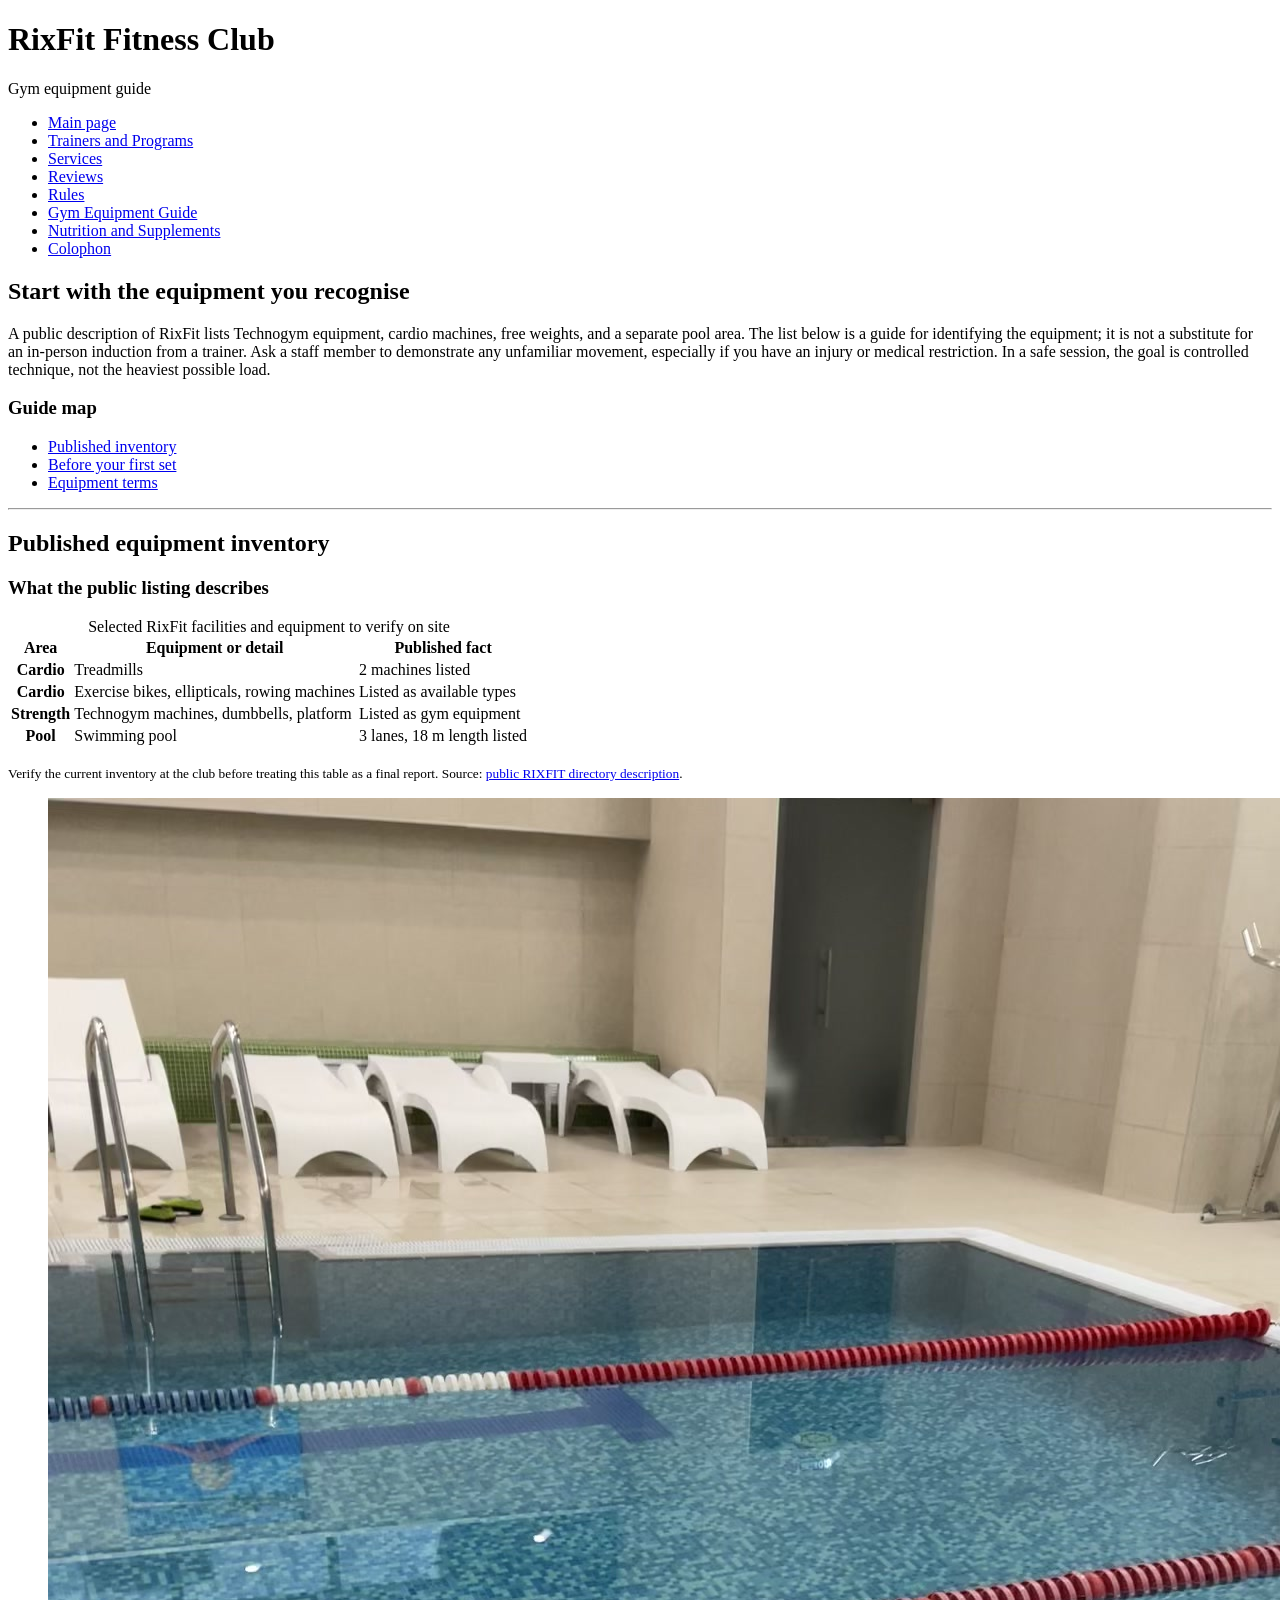
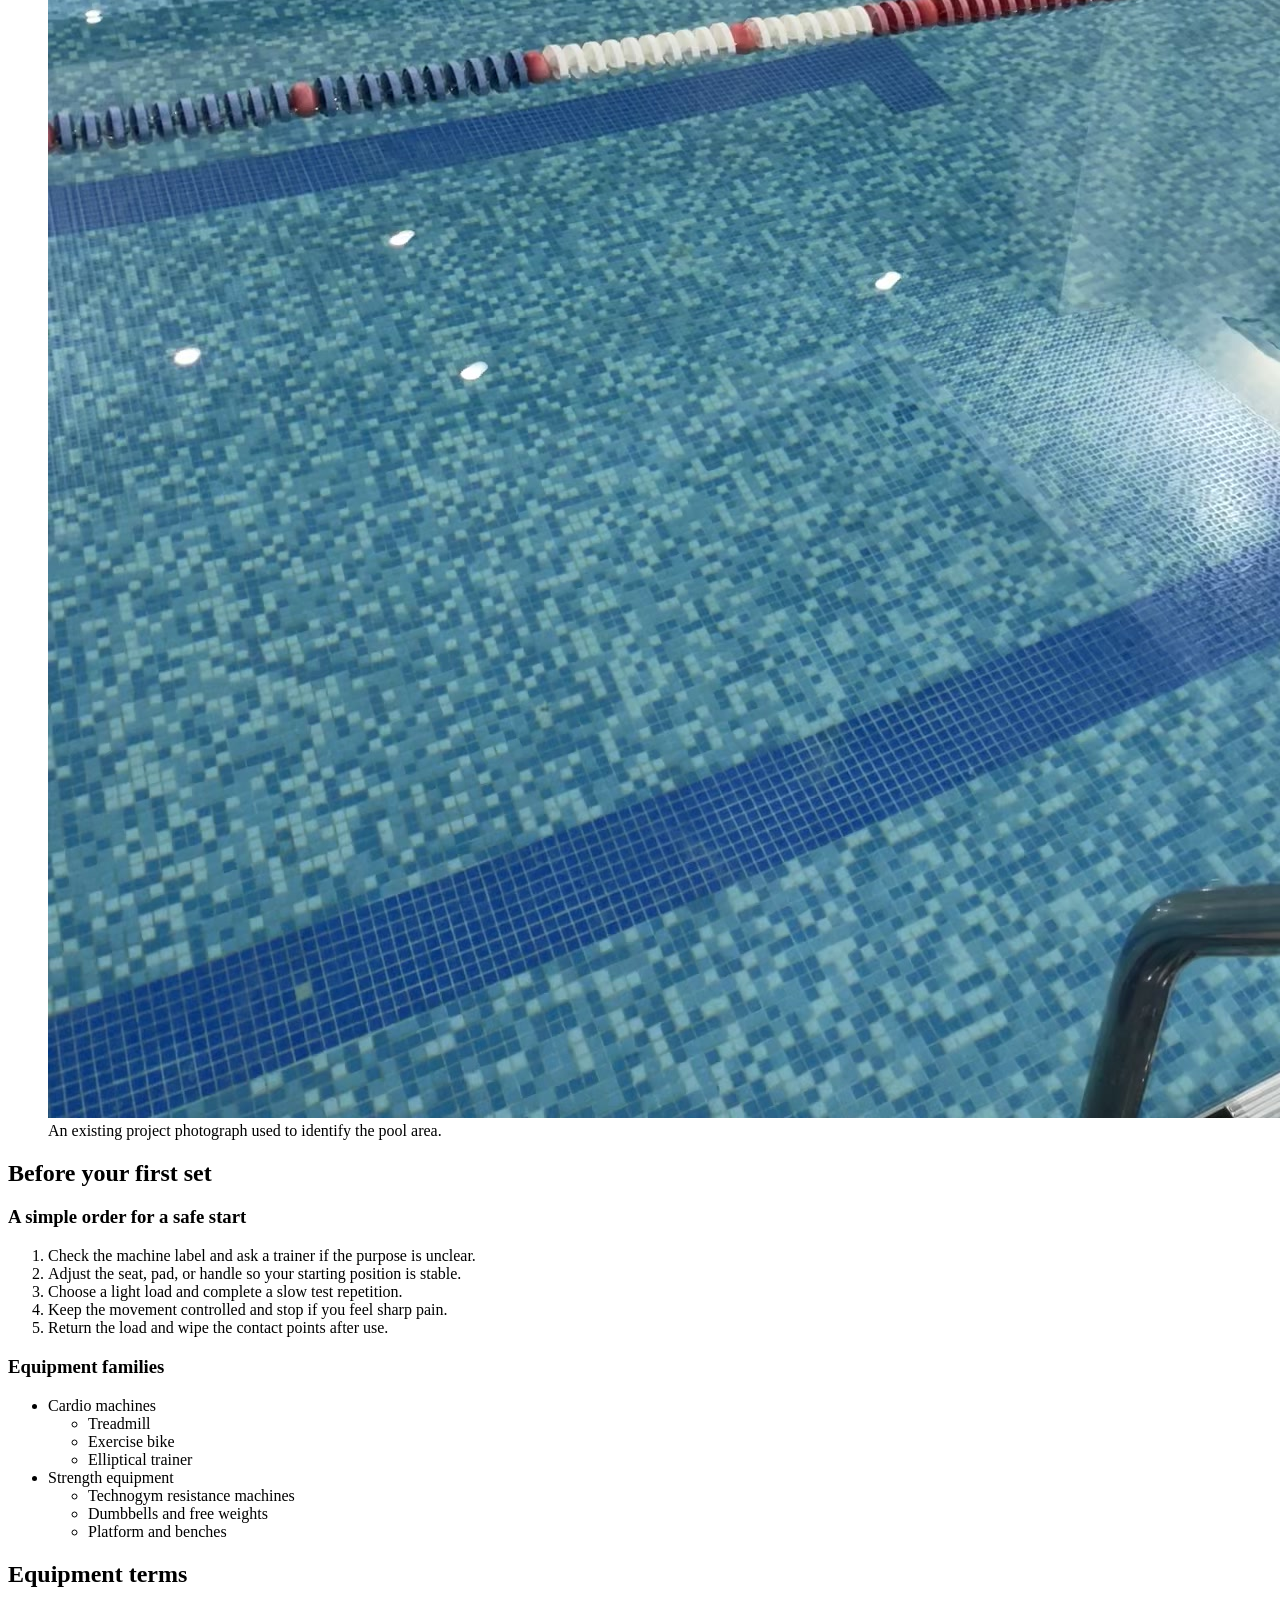
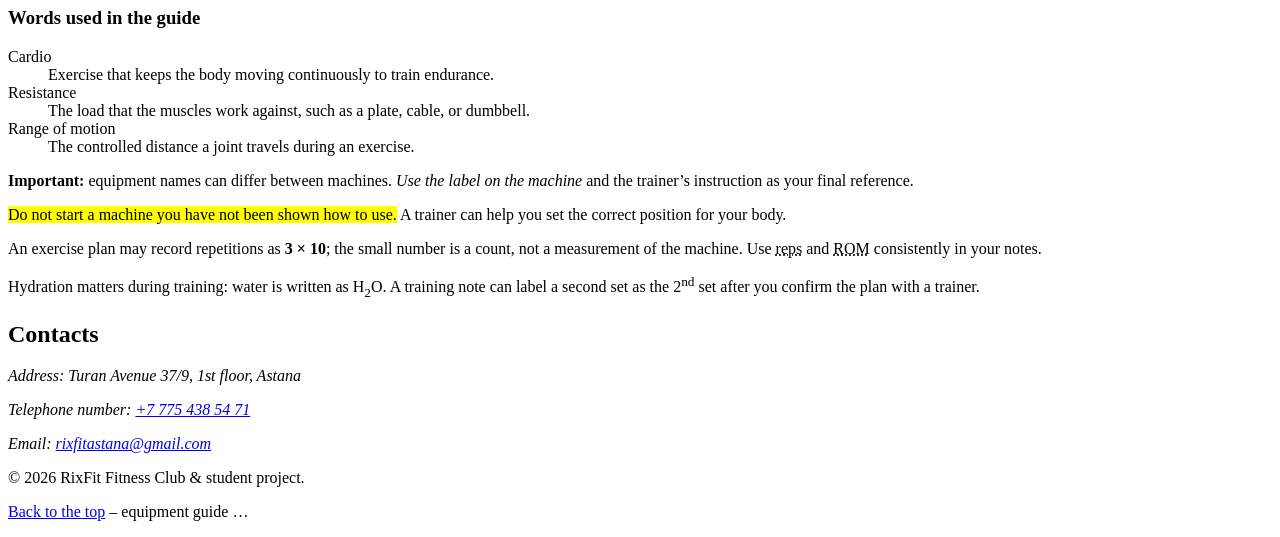
<file: gymEquipment.html>
<!DOCTYPE html>
<html lang="en">
<head>
    <meta charset="UTF-8">
    <!-- Authors: Nuraly Auyelkhan, Muratov Anuar, Yeren Edige from group SE-2534 -->
    <meta name="viewport" content="width=device-width, initial-scale=1.0">
    <meta name="author" content="Nuraly Auyelkhan, SE-2534">
    <meta name="author" content="Muratov Anuar, SE-2534">
    <meta name="author" content="Yeren Edige, SE-2534">
    <meta name="description" content="A practical guide to the gym equipment listed for RixFit Fitness Club in Astana">
    <title>RixFit — Gym Equipment Guide</title>
</head>
<body id="top">

    <header>
        <h1>RixFit Fitness Club</h1>
        <p>Gym equipment guide</p>
    </header>

    <nav aria-label="Main navigation">
        <ul>
            <li><a href="index.html">Main page</a></li>
            <li><a href="trainers.html">Trainers and Programs</a></li>
            <li><a href="services.html">Services</a></li>
            <li><a href="reviews.html">Reviews</a></li>
            <li><a href="rules.html">Rules</a></li>
            <li><a href="gymEquipment.html">Gym Equipment Guide</a></li>
            <li><a href="nutrition.html">Nutrition and Supplements</a></li>
            <li><a href="colophon.html">Colophon</a></li>
        </ul>
    </nav>

    <main>
        <section id="guide-start">
            <h2>Start with the equipment you recognise</h2>
            <p>
                A public description of RixFit lists Technogym equipment, cardio machines, free weights, and a separate pool area. The list below is a guide for identifying the equipment; it is not a substitute for an in-person induction from a trainer. Ask a staff member to demonstrate any unfamiliar movement, especially if you have an injury or medical restriction. In a safe session, the goal is controlled technique, not the heaviest possible load.
            </p>
            <aside>
                <h3>Guide map</h3>
                <ul>
                    <li><a href="#inventory">Published inventory</a></li>
                    <li><a href="#sequence">Before your first set</a></li>
                    <li><a href="#terms">Equipment terms</a></li>
                </ul>
            </aside>
        </section>

        <hr>

        <section id="inventory">
            <h2>Published equipment inventory</h2>
            <article>
                <h3>What the public listing describes</h3>
                <table>
                    <caption>Selected RixFit facilities and equipment to verify on site</caption>
                    <thead>
                        <tr>
                            <th scope="col">Area</th>
                            <th scope="col">Equipment or detail</th>
                            <th scope="col">Published fact</th>
                        </tr>
                    </thead>
                    <tbody>
                        <tr>
                            <th scope="row">Cardio</th>
                            <td>Treadmills</td>
                            <td>2 machines listed</td>
                        </tr>
                        <tr>
                            <th scope="row">Cardio</th>
                            <td>Exercise bikes, ellipticals, rowing machines</td>
                            <td>Listed as available types</td>
                        </tr>
                        <tr>
                            <th scope="row">Strength</th>
                            <td>Technogym machines, dumbbells, platform</td>
                            <td>Listed as gym equipment</td>
                        </tr>
                        <tr>
                            <th scope="row">Pool</th>
                            <td>Swimming pool</td>
                            <td>3 lanes, 18 m length listed</td>
                        </tr>
                    </tbody>
                </table>
                <p><small>Verify the current inventory at the club before treating this table as a final report. Source: <a href="https://ast.chocolife.me/58252-fitnes-tsentr-rixfit/" target="_blank" rel="noopener noreferrer">public RIXFIT directory description</a>.</small></p>
                <figure>
                    <img src="images/Pool2.jpg" alt="Second view of the indoor pool at RixFit Fitness Club">
                    <figcaption>An existing project photograph used to identify the pool area.</figcaption>
                </figure>
            </article>
        </section>

        <section id="sequence">
            <h2>Before your first set</h2>
            <article>
                <h3>A simple order for a safe start</h3>
                <ol start="1">
                    <li>Check the machine label and ask a trainer if the purpose is unclear.</li>
                    <li>Adjust the seat, pad, or handle so your starting position is stable.</li>
                    <li>Choose a light load and complete a slow test repetition.</li>
                    <li>Keep the movement controlled and stop if you feel sharp pain.</li>
                    <li>Return the load and wipe the contact points after use.</li>
                </ol>
                <h3>Equipment families</h3>
                <ul>
                    <li>Cardio machines
                        <ul>
                            <li>Treadmill</li>
                            <li>Exercise bike</li>
                            <li>Elliptical trainer</li>
                        </ul>
                    </li>
                    <li>Strength equipment
                        <ul>
                            <li>Technogym resistance machines</li>
                            <li>Dumbbells and free weights</li>
                            <li>Platform and benches</li>
                        </ul>
                    </li>
                </ul>
            </article>
        </section>

        <section id="terms">
            <h2>Equipment terms</h2>
            <article>
                <h3>Words used in the guide</h3>
                <dl>
                    <dt>Cardio</dt>
                    <dd>Exercise that keeps the body moving continuously to train endurance.</dd>
                    <dt>Resistance</dt>
                    <dd>The load that the muscles work against, such as a plate, cable, or dumbbell.</dd>
                    <dt>Range of motion</dt>
                    <dd>The controlled distance a joint travels during an exercise.</dd>
                </dl>
                <p><b>Important:</b> equipment names can differ between machines. <i>Use the label on the machine</i> and the trainer’s instruction as your final reference.</p>
                <p><mark>Do not start a machine you have not been shown how to use.</mark> A trainer can help you set the correct position for your body.</p>
                <p>An exercise plan may record repetitions as <strong>3 × 10</strong>; the small number is a count, not a measurement of the machine. Use <abbr title="repetitions">reps</abbr> and <abbr title="range of motion">ROM</abbr> consistently in your notes.</p>
                <p>Hydration matters during training: water is written as H<sub>2</sub>O. A training note can label a second set as the 2<sup>nd</sup> set after you confirm the plan with a trainer.</p>
            </article>
        </section>
    </main>

    <footer>
        <h2>Contacts</h2>
        <address>
            <p>Address: Turan Avenue 37/9, 1st floor, Astana</p>
            <p>Telephone number: <a href="tel:+77754385471">+7 775 438 54 71</a></p>
            <p>Email: <a href="mailto:rixfitastana@gmail.com">rixfitastana@gmail.com</a></p>
        </address>
        <p>&copy; 2026 RixFit Fitness Club &amp; student project.</p>
        <p><a href="#top">Back to the top</a> &ndash; equipment guide &hellip;</p>
    </footer>
</body>
</html>
</file>
